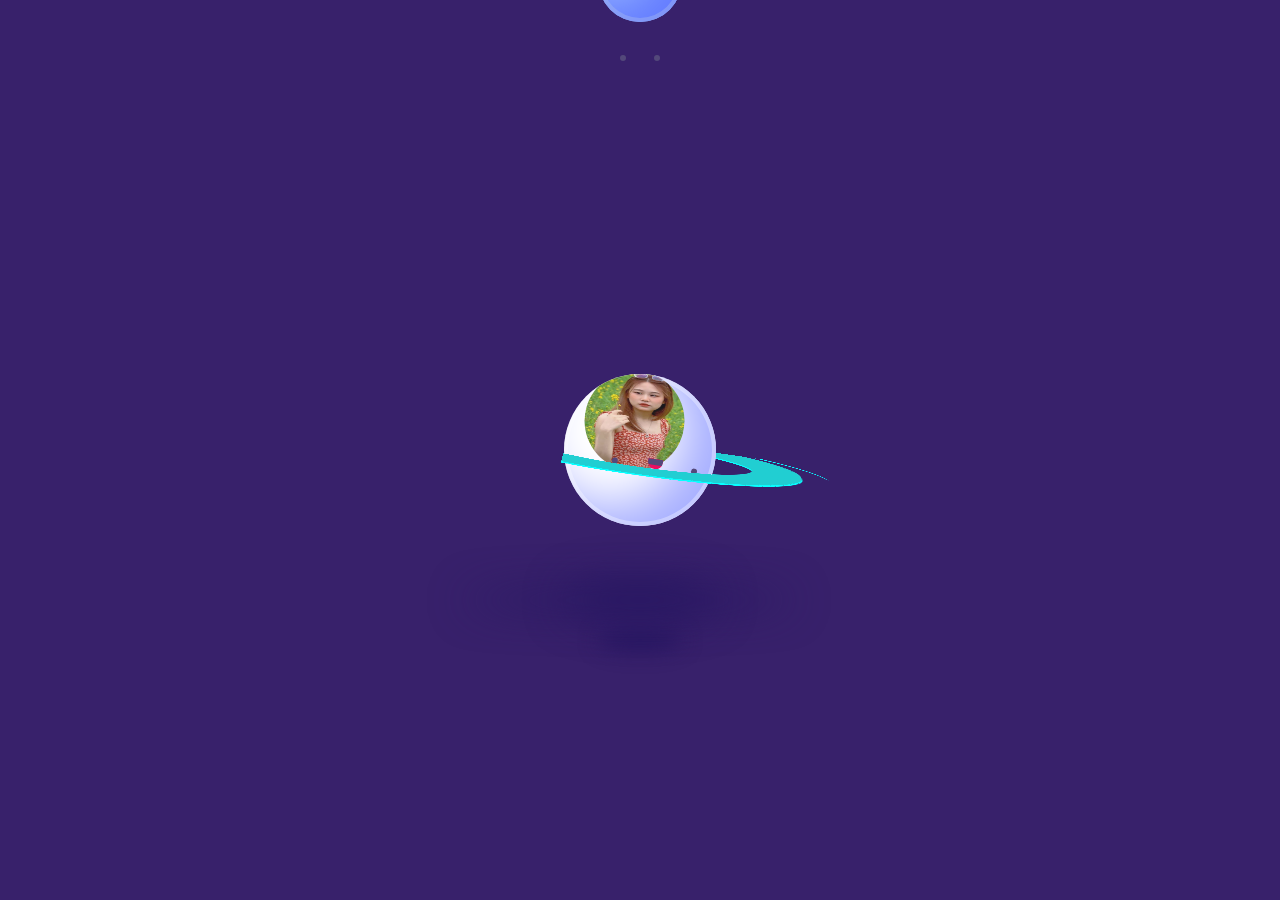
<file: index.html>
<!doctype html>
<!--[if lte IE 9]>
<html lang="en" class="oldie">
<![endif]-->
<!--[if gt IE 9]><!-->
<html lang="en">
<!--<![endif]-->
<head>
  <meta charset="utf-8">
  <meta name="viewport" content="width=device-width, initial-scale=1">
  <title>Pure CSS Saturn Hula Hooping</title>
  <link rel="stylesheet" media="all" href="style.css" />
</head>
<body>
<div class='scene'>
  <div class='scene_titanShadow'></div>
  <div class='t_wrap'>
    <div class='scene_titan'>
      <div class='eyes'>
        <img class="img" src="./img/Capture.JPG"/>
        <div class='eye eye--left'></div>
        <div class='eye eye--right'></div>
      </div>
    </div>
  </div>
  <div class='scene_saturn'>
    <div class='scene_saturn__face'>
      <div class='face_clip'>
        <img class="img2" src="./img/Capture2.JPG"/>
        <div class='eye eye--left'></div>
        <div class='eye eye--right'></div>
        <div class='mouth'></div>
      </div>
    </div>
    <div class='scene_saturn__shadow'></div>
    <div class='scene_saturn__shadowRing'></div>
    <div class='scene_saturn__sparks'>
      <div class='spark'></div>
      <div class='spark'></div>
      <div class='spark'></div>
      <div class='spark'></div>
      <div class='spark'></div>
      <div class='spark'></div>
      <div class='spark'></div>
      <div class='spark'></div>
      <div class='spark'></div>
      <div class='spark'></div>
      <div class='spark'></div>
      <div class='spark'></div>
      <div class='spark'></div>
      <div class='spark'></div>
      <div class='spark'></div>
      <div class='spark'></div>
      <div class='spark'></div>
      <div class='spark'></div>
      <div class='spark'></div>
      <div class='spark'></div>
    </div>
    <div class='scene_saturn__ring'>
      <div class='small'>
        <div class='small_part'></div>
        <div class='small_part'></div>
        <div class='small_part'></div>
        <div class='small_part'></div>
        <div class='small_part'></div>
        <div class='small_part'></div>
        <div class='small_part'></div>
        <div class='small_part'></div>
        <div class='small_part'></div>
        <div class='small_part'></div>
        <div class='small_part'></div>
        <div class='small_part'></div>
        <div class='small_part'></div>
        <div class='small_part'></div>
        <div class='small_part'></div>
        <div class='small_part'></div>
        <div class='small_part'></div>
        <div class='small_part'></div>
        <div class='small_part'></div>
        <div class='small_part'></div>
        <div class='small_part'></div>
        <div class='small_part'></div>
        <div class='small_part'></div>
        <div class='small_part'></div>
        <div class='small_part'></div>
        <div class='small_part'></div>
        <div class='small_part'></div>
        <div class='small_part'></div>
        <div class='small_part'></div>
        <div class='small_part'></div>
        <div class='small_part'></div>
        <div class='small_part'></div>
        <div class='small_part'></div>
        <div class='small_part'></div>
        <div class='small_part'></div>
        <div class='small_part'></div>
        <div class='small_part'></div>
        <div class='small_part'></div>
        <div class='small_part'></div>
        <div class='small_part'></div>
      </div>
      <div class='layer'>
        <div class='layer_part'></div>
        <div class='layer_part'></div>
        <div class='layer_part'></div>
        <div class='layer_part'></div>
        <div class='layer_part'></div>
        <div class='layer_part'></div>
        <div class='layer_part'></div>
        <div class='layer_part'></div>
        <div class='layer_part'></div>
        <div class='layer_part'></div>
        <div class='layer_part'></div>
        <div class='layer_part'></div>
        <div class='layer_part'></div>
        <div class='layer_part'></div>
        <div class='layer_part'></div>
        <div class='layer_part'></div>
        <div class='layer_part'></div>
        <div class='layer_part'></div>
        <div class='layer_part'></div>
        <div class='layer_part'></div>
        <div class='layer_part'></div>
        <div class='layer_part'></div>
        <div class='layer_part'></div>
        <div class='layer_part'></div>
        <div class='layer_part'></div>
        <div class='layer_part'></div>
        <div class='layer_part'></div>
        <div class='layer_part'></div>
        <div class='layer_part'></div>
        <div class='layer_part'></div>
        <div class='layer_part'></div>
        <div class='layer_part'></div>
        <div class='layer_part'></div>
        <div class='layer_part'></div>
        <div class='layer_part'></div>
        <div class='layer_part'></div>
        <div class='layer_part'></div>
        <div class='layer_part'></div>
        <div class='layer_part'></div>
        <div class='layer_part'></div>
        <div class='layer_part'></div>
        <div class='layer_part'></div>
        <div class='layer_part'></div>
        <div class='layer_part'></div>
        <div class='layer_part'></div>
        <div class='layer_part'></div>
        <div class='layer_part'></div>
        <div class='layer_part'></div>
        <div class='layer_part'></div>
        <div class='layer_part'></div>
      </div>
      <div class='layer'>
        <div class='layer_part'></div>
        <div class='layer_part'></div>
        <div class='layer_part'></div>
        <div class='layer_part'></div>
        <div class='layer_part'></div>
        <div class='layer_part'></div>
        <div class='layer_part'></div>
        <div class='layer_part'></div>
        <div class='layer_part'></div>
        <div class='layer_part'></div>
        <div class='layer_part'></div>
        <div class='layer_part'></div>
        <div class='layer_part'></div>
        <div class='layer_part'></div>
        <div class='layer_part'></div>
        <div class='layer_part'></div>
        <div class='layer_part'></div>
        <div class='layer_part'></div>
        <div class='layer_part'></div>
        <div class='layer_part'></div>
        <div class='layer_part'></div>
        <div class='layer_part'></div>
        <div class='layer_part'></div>
        <div class='layer_part'></div>
        <div class='layer_part'></div>
        <div class='layer_part'></div>
        <div class='layer_part'></div>
        <div class='layer_part'></div>
        <div class='layer_part'></div>
        <div class='layer_part'></div>
        <div class='layer_part'></div>
        <div class='layer_part'></div>
        <div class='layer_part'></div>
        <div class='layer_part'></div>
        <div class='layer_part'></div>
        <div class='layer_part'></div>
        <div class='layer_part'></div>
        <div class='layer_part'></div>
        <div class='layer_part'></div>
        <div class='layer_part'></div>
        <div class='layer_part'></div>
        <div class='layer_part'></div>
        <div class='layer_part'></div>
        <div class='layer_part'></div>
        <div class='layer_part'></div>
        <div class='layer_part'></div>
        <div class='layer_part'></div>
        <div class='layer_part'></div>
        <div class='layer_part'></div>
        <div class='layer_part'></div>
      </div>
      <div class='layer'>
        <div class='layer_part'></div>
        <div class='layer_part'></div>
        <div class='layer_part'></div>
        <div class='layer_part'></div>
        <div class='layer_part'></div>
        <div class='layer_part'></div>
        <div class='layer_part'></div>
        <div class='layer_part'></div>
        <div class='layer_part'></div>
        <div class='layer_part'></div>
        <div class='layer_part'></div>
        <div class='layer_part'></div>
        <div class='layer_part'></div>
        <div class='layer_part'></div>
        <div class='layer_part'></div>
        <div class='layer_part'></div>
        <div class='layer_part'></div>
        <div class='layer_part'></div>
        <div class='layer_part'></div>
        <div class='layer_part'></div>
        <div class='layer_part'></div>
        <div class='layer_part'></div>
        <div class='layer_part'></div>
        <div class='layer_part'></div>
        <div class='layer_part'></div>
        <div class='layer_part'></div>
        <div class='layer_part'></div>
        <div class='layer_part'></div>
        <div class='layer_part'></div>
        <div class='layer_part'></div>
        <div class='layer_part'></div>
        <div class='layer_part'></div>
        <div class='layer_part'></div>
        <div class='layer_part'></div>
        <div class='layer_part'></div>
        <div class='layer_part'></div>
        <div class='layer_part'></div>
        <div class='layer_part'></div>
        <div class='layer_part'></div>
        <div class='layer_part'></div>
        <div class='layer_part'></div>
        <div class='layer_part'></div>
        <div class='layer_part'></div>
        <div class='layer_part'></div>
        <div class='layer_part'></div>
        <div class='layer_part'></div>
        <div class='layer_part'></div>
        <div class='layer_part'></div>
        <div class='layer_part'></div>
        <div class='layer_part'></div>
      </div>
    </div>
  </div>
</div>
</body>
</html>
</file>
<file: style.css>
body .scene_titan .eyes .eye, body .scene_saturn__face .face_clip .eye, body .scene, body .scene_titanShadow, body .scene_titan, body .scene_saturn, body .scene_saturn__shadow, body .scene_saturn__shadowRing, body .scene_saturn__face, body .scene_saturn__face .face_clip .mouth, body .scene_saturn__sparks, body .scene_saturn__sparks .spark, body .scene_saturn__ring, body .scene_saturn__ring .small, body .scene_saturn__ring .small_part, body .scene_saturn__ring .layer_part {
  position: absolute;
  left: 0;
  right: 0;
  margin: auto;
  top: 50%;
  -webkit-transform: translateY(-50%);
          transform: translateY(-50%);
}

body .scene_titan .eyes .eye, body .scene_saturn__face .face_clip .eye {
  width: 6px;
  height: 6px;
  background: #53487a;
  border-radius: 10px;
  bottom: 34px;
  -webkit-animation: blink 1s 0s infinite linear;
          animation: blink 1s 0s infinite linear;
}
body .scene_titan .eyes .eye--left.eye, body .scene_saturn__face .face_clip .eye--left.eye {
  left: -80px;
}
body .scene_titan .eyes .eye--right.eye, body .scene_saturn__face .face_clip .eye--right.eye {
  left: 80px;
}

body {
  background: #38216b;
}
body .scene {
  -webkit-perspective: 2600px;
          perspective: 2600px;
  width: 500px;
  height: 500px;
}
body .scene_titanShadow {
  width: 84px;
  height: 21px;
  border-radius: 100%;
  -webkit-transform-style: preserve-3d;
          transform-style: preserve-3d;
  box-shadow: 0px 200px 20px #291863;
  -webkit-animation: titan 6s infinite ease;
          animation: titan 6s infinite ease;
  bottom: 400px;
}
body .scene .t_wrap {
  -webkit-animation: titanWrap 6s infinite ease;
          animation: titanWrap 6s infinite ease;
}
body .scene_titan {
  width: 84px;
  height: 84px;
  border-radius: 42px;
  background: #a5c6ff;
  -webkit-transform-style: preserve-3d;
          transform-style: preserve-3d;
  box-shadow: 0px 0px 0px 4px rgba(169, 187, 236, 0.3882352941) inset, -30px -20px 50px #637bff inset;
  -webkit-animation: titan 6s infinite ease;
          animation: titan 6s infinite ease;
  top: -220px;
}
body .scene_titan .eyes {
  -webkit-animation: titan_eye 6s infinite ease;
          animation: titan_eye 6s infinite ease;
}
body .scene_titan .eyes .eye.eye--left {
  left: -34px;
  bottom: -120px;
}
body .scene_titan .eyes .eye.eye--right {
  left: 34px;
  bottom: -120px;
}

img.img {
  width: 50px;
  height: 50px;
  border-radius: 50%;
  display: flex;
  justify-content: center;
  align-items: center;
  position: absolute;
  right: 20px;
  top: 2px;
}
body .scene_saturn {
  width: 152px;
  height: 152px;
  border-radius: 76px;
  background: white;
  -webkit-transform-style: preserve-3d;
          transform-style: preserve-3d;
  box-shadow: 0px 0px 0px 4px rgba(255, 255, 255, 0.3294117647) inset, -30px -20px 50px #a5adff inset;
  -webkit-animation: saturn 0.6s infinite linear;
          animation: saturn 0.6s infinite linear;
}
body .scene_saturn__shadow {
  width: 152px;
  height: 38px;
  border-radius: 100%;
  box-shadow: 0 150px 40px #291863;
}
body .scene_saturn__shadowRing {
  width: 330px;
  height: 19px;
  border-radius: 100%;
  box-shadow: 0 150px 40px #291863;
  left: -100px;
  -webkit-animation: ringShadow 0.6s infinite linear;
          animation: ringShadow 0.6s infinite linear;
}
body .scene_saturn__face {
  width: 152px;
  height: 152px;
  border-radius: 76px;
  overflow: hidden;
}
body .scene_saturn__face .face_clip {
  position: relative;
  top: 95px;
  left: 14px;
  -webkit-transform: rotate(8deg);
          transform: rotate(8deg);
  -webkit-animation: face 3.6s infinite linear, faceTilt 0.9s infinite linear;
          animation: face 3.6s infinite linear, faceTilt 0.9s infinite linear;
}
body .scene_saturn__face .face_clip .mouth {
  width: 15px;
  height: 10px;
  top: -5px;
  background: #ea0e61;
  border-bottom-right-radius: 10px;
  border-bottom-left-radius: 10px;
  box-shadow: 0 6px 0px #53487a inset;
}
img.img2 {
  width: 100px;
  height: 100px;
  display: flex;
  justify-content: center;
  align-items: center;
  text-align: center;
  position: absolute;
  top: -95px;
  border-radius: 50%;
  opacity: 0.9;
}
body .scene_saturn__sparks {
  -webkit-transform: translateZ(-100px);
          transform: translateZ(-100px);
}
body .scene_saturn__sparks .spark {
  width: 20px;
  height: 20px;
  border-radius: 10px;
  background: #00f7ff;
}
body .scene_saturn__sparks .spark:nth-of-type(odd) {
  background: white;
}
@-webkit-keyframes spark--1 {
  from {
    -webkit-transform: scale(1);
            transform: scale(1);
  }
  to {
    left: 114px;
    top: 24px;
    -webkit-transform: scale(0);
            transform: scale(0);
  }
}
@keyframes spark--1 {
  from {
    -webkit-transform: scale(1);
            transform: scale(1);
  }
  to {
    left: 114px;
    top: 24px;
    -webkit-transform: scale(0);
            transform: scale(0);
  }
}
body .scene_saturn__sparks .spark:nth-of-type(1) {
  -webkit-animation: spark--1 1s 0.1s infinite;
          animation: spark--1 1s 0.1s infinite;
}
@-webkit-keyframes spark--2 {
  from {
    -webkit-transform: scale(1);
            transform: scale(1);
  }
  to {
    left: 47px;
    top: -6px;
    -webkit-transform: scale(0);
            transform: scale(0);
  }
}
@keyframes spark--2 {
  from {
    -webkit-transform: scale(1);
            transform: scale(1);
  }
  to {
    left: 47px;
    top: -6px;
    -webkit-transform: scale(0);
            transform: scale(0);
  }
}
body .scene_saturn__sparks .spark:nth-of-type(2) {
  -webkit-animation: spark--2 1s 0.2s infinite;
          animation: spark--2 1s 0.2s infinite;
}
@-webkit-keyframes spark--3 {
  from {
    -webkit-transform: scale(1);
            transform: scale(1);
  }
  to {
    left: -135px;
    top: -47px;
    -webkit-transform: scale(0);
            transform: scale(0);
  }
}
@keyframes spark--3 {
  from {
    -webkit-transform: scale(1);
            transform: scale(1);
  }
  to {
    left: -135px;
    top: -47px;
    -webkit-transform: scale(0);
            transform: scale(0);
  }
}
body .scene_saturn__sparks .spark:nth-of-type(3) {
  -webkit-animation: spark--3 1s 0.3s infinite;
          animation: spark--3 1s 0.3s infinite;
}
@-webkit-keyframes spark--4 {
  from {
    -webkit-transform: scale(1);
            transform: scale(1);
  }
  to {
    left: -50px;
    top: 103px;
    -webkit-transform: scale(0);
            transform: scale(0);
  }
}
@keyframes spark--4 {
  from {
    -webkit-transform: scale(1);
            transform: scale(1);
  }
  to {
    left: -50px;
    top: 103px;
    -webkit-transform: scale(0);
            transform: scale(0);
  }
}
body .scene_saturn__sparks .spark:nth-of-type(4) {
  -webkit-animation: spark--4 1s 0.4s infinite;
          animation: spark--4 1s 0.4s infinite;
}
@-webkit-keyframes spark--5 {
  from {
    -webkit-transform: scale(1);
            transform: scale(1);
  }
  to {
    left: 152px;
    top: 191px;
    -webkit-transform: scale(0);
            transform: scale(0);
  }
}
@keyframes spark--5 {
  from {
    -webkit-transform: scale(1);
            transform: scale(1);
  }
  to {
    left: 152px;
    top: 191px;
    -webkit-transform: scale(0);
            transform: scale(0);
  }
}
body .scene_saturn__sparks .spark:nth-of-type(5) {
  -webkit-animation: spark--5 1s 0.5s infinite;
          animation: spark--5 1s 0.5s infinite;
}
@-webkit-keyframes spark--6 {
  from {
    -webkit-transform: scale(1);
            transform: scale(1);
  }
  to {
    left: 53px;
    top: -116px;
    -webkit-transform: scale(0);
            transform: scale(0);
  }
}
@keyframes spark--6 {
  from {
    -webkit-transform: scale(1);
            transform: scale(1);
  }
  to {
    left: 53px;
    top: -116px;
    -webkit-transform: scale(0);
            transform: scale(0);
  }
}
body .scene_saturn__sparks .spark:nth-of-type(6) {
  -webkit-animation: spark--6 1s 0.6s infinite;
          animation: spark--6 1s 0.6s infinite;
}
@-webkit-keyframes spark--7 {
  from {
    -webkit-transform: scale(1);
            transform: scale(1);
  }
  to {
    left: -132px;
    top: -53px;
    -webkit-transform: scale(0);
            transform: scale(0);
  }
}
@keyframes spark--7 {
  from {
    -webkit-transform: scale(1);
            transform: scale(1);
  }
  to {
    left: -132px;
    top: -53px;
    -webkit-transform: scale(0);
            transform: scale(0);
  }
}
body .scene_saturn__sparks .spark:nth-of-type(7) {
  -webkit-animation: spark--7 1s 0.7s infinite;
          animation: spark--7 1s 0.7s infinite;
}
@-webkit-keyframes spark--8 {
  from {
    -webkit-transform: scale(1);
            transform: scale(1);
  }
  to {
    left: -59px;
    top: 129px;
    -webkit-transform: scale(0);
            transform: scale(0);
  }
}
@keyframes spark--8 {
  from {
    -webkit-transform: scale(1);
            transform: scale(1);
  }
  to {
    left: -59px;
    top: 129px;
    -webkit-transform: scale(0);
            transform: scale(0);
  }
}
body .scene_saturn__sparks .spark:nth-of-type(8) {
  -webkit-animation: spark--8 1s 0.8s infinite;
          animation: spark--8 1s 0.8s infinite;
}
@-webkit-keyframes spark--9 {
  from {
    -webkit-transform: scale(1);
            transform: scale(1);
  }
  to {
    left: -45px;
    top: 40px;
    -webkit-transform: scale(0);
            transform: scale(0);
  }
}
@keyframes spark--9 {
  from {
    -webkit-transform: scale(1);
            transform: scale(1);
  }
  to {
    left: -45px;
    top: 40px;
    -webkit-transform: scale(0);
            transform: scale(0);
  }
}
body .scene_saturn__sparks .spark:nth-of-type(9) {
  -webkit-animation: spark--9 1s 0.9s infinite;
          animation: spark--9 1s 0.9s infinite;
}
@-webkit-keyframes spark--10 {
  from {
    -webkit-transform: scale(1);
            transform: scale(1);
  }
  to {
    left: -88px;
    top: 138px;
    -webkit-transform: scale(0);
            transform: scale(0);
  }
}
@keyframes spark--10 {
  from {
    -webkit-transform: scale(1);
            transform: scale(1);
  }
  to {
    left: -88px;
    top: 138px;
    -webkit-transform: scale(0);
            transform: scale(0);
  }
}
body .scene_saturn__sparks .spark:nth-of-type(10) {
  -webkit-animation: spark--10 1s 1s infinite;
          animation: spark--10 1s 1s infinite;
}
@-webkit-keyframes spark--11 {
  from {
    -webkit-transform: scale(1);
            transform: scale(1);
  }
  to {
    left: -157px;
    top: -189px;
    -webkit-transform: scale(0);
            transform: scale(0);
  }
}
@keyframes spark--11 {
  from {
    -webkit-transform: scale(1);
            transform: scale(1);
  }
  to {
    left: -157px;
    top: -189px;
    -webkit-transform: scale(0);
            transform: scale(0);
  }
}
body .scene_saturn__sparks .spark:nth-of-type(11) {
  -webkit-animation: spark--11 1s 1.1s infinite;
          animation: spark--11 1s 1.1s infinite;
}
@-webkit-keyframes spark--12 {
  from {
    -webkit-transform: scale(1);
            transform: scale(1);
  }
  to {
    left: -84px;
    top: -56px;
    -webkit-transform: scale(0);
            transform: scale(0);
  }
}
@keyframes spark--12 {
  from {
    -webkit-transform: scale(1);
            transform: scale(1);
  }
  to {
    left: -84px;
    top: -56px;
    -webkit-transform: scale(0);
            transform: scale(0);
  }
}
body .scene_saturn__sparks .spark:nth-of-type(12) {
  -webkit-animation: spark--12 1s 1.2s infinite;
          animation: spark--12 1s 1.2s infinite;
}
@-webkit-keyframes spark--13 {
  from {
    -webkit-transform: scale(1);
            transform: scale(1);
  }
  to {
    left: 59px;
    top: -47px;
    -webkit-transform: scale(0);
            transform: scale(0);
  }
}
@keyframes spark--13 {
  from {
    -webkit-transform: scale(1);
            transform: scale(1);
  }
  to {
    left: 59px;
    top: -47px;
    -webkit-transform: scale(0);
            transform: scale(0);
  }
}
body .scene_saturn__sparks .spark:nth-of-type(13) {
  -webkit-animation: spark--13 1s 1.3s infinite;
          animation: spark--13 1s 1.3s infinite;
}
@-webkit-keyframes spark--14 {
  from {
    -webkit-transform: scale(1);
            transform: scale(1);
  }
  to {
    left: 65px;
    top: 65px;
    -webkit-transform: scale(0);
            transform: scale(0);
  }
}
@keyframes spark--14 {
  from {
    -webkit-transform: scale(1);
            transform: scale(1);
  }
  to {
    left: 65px;
    top: 65px;
    -webkit-transform: scale(0);
            transform: scale(0);
  }
}
body .scene_saturn__sparks .spark:nth-of-type(14) {
  -webkit-animation: spark--14 1s 1.4s infinite;
          animation: spark--14 1s 1.4s infinite;
}
@-webkit-keyframes spark--15 {
  from {
    -webkit-transform: scale(1);
            transform: scale(1);
  }
  to {
    left: -42px;
    top: 153px;
    -webkit-transform: scale(0);
            transform: scale(0);
  }
}
@keyframes spark--15 {
  from {
    -webkit-transform: scale(1);
            transform: scale(1);
  }
  to {
    left: -42px;
    top: 153px;
    -webkit-transform: scale(0);
            transform: scale(0);
  }
}
body .scene_saturn__sparks .spark:nth-of-type(15) {
  -webkit-animation: spark--15 1s 1.5s infinite;
          animation: spark--15 1s 1.5s infinite;
}
@-webkit-keyframes spark--16 {
  from {
    -webkit-transform: scale(1);
            transform: scale(1);
  }
  to {
    left: 11px;
    top: -84px;
    -webkit-transform: scale(0);
            transform: scale(0);
  }
}
@keyframes spark--16 {
  from {
    -webkit-transform: scale(1);
            transform: scale(1);
  }
  to {
    left: 11px;
    top: -84px;
    -webkit-transform: scale(0);
            transform: scale(0);
  }
}
body .scene_saturn__sparks .spark:nth-of-type(16) {
  -webkit-animation: spark--16 1s 1.6s infinite;
          animation: spark--16 1s 1.6s infinite;
}
@-webkit-keyframes spark--17 {
  from {
    -webkit-transform: scale(1);
            transform: scale(1);
  }
  to {
    left: 167px;
    top: -98px;
    -webkit-transform: scale(0);
            transform: scale(0);
  }
}
@keyframes spark--17 {
  from {
    -webkit-transform: scale(1);
            transform: scale(1);
  }
  to {
    left: 167px;
    top: -98px;
    -webkit-transform: scale(0);
            transform: scale(0);
  }
}
body .scene_saturn__sparks .spark:nth-of-type(17) {
  -webkit-animation: spark--17 1s 1.7s infinite;
          animation: spark--17 1s 1.7s infinite;
}
@-webkit-keyframes spark--18 {
  from {
    -webkit-transform: scale(1);
            transform: scale(1);
  }
  to {
    left: 191px;
    top: 21px;
    -webkit-transform: scale(0);
            transform: scale(0);
  }
}
@keyframes spark--18 {
  from {
    -webkit-transform: scale(1);
            transform: scale(1);
  }
  to {
    left: 191px;
    top: 21px;
    -webkit-transform: scale(0);
            transform: scale(0);
  }
}
body .scene_saturn__sparks .spark:nth-of-type(18) {
  -webkit-animation: spark--18 1s 1.8s infinite;
          animation: spark--18 1s 1.8s infinite;
}
@-webkit-keyframes spark--19 {
  from {
    -webkit-transform: scale(1);
            transform: scale(1);
  }
  to {
    left: 46px;
    top: -118px;
    -webkit-transform: scale(0);
            transform: scale(0);
  }
}
@keyframes spark--19 {
  from {
    -webkit-transform: scale(1);
            transform: scale(1);
  }
  to {
    left: 46px;
    top: -118px;
    -webkit-transform: scale(0);
            transform: scale(0);
  }
}
body .scene_saturn__sparks .spark:nth-of-type(19) {
  -webkit-animation: spark--19 1s 1.9s infinite;
          animation: spark--19 1s 1.9s infinite;
}
@-webkit-keyframes spark--20 {
  from {
    -webkit-transform: scale(1);
            transform: scale(1);
  }
  to {
    left: 176px;
    top: -74px;
    -webkit-transform: scale(0);
            transform: scale(0);
  }
}
@keyframes spark--20 {
  from {
    -webkit-transform: scale(1);
            transform: scale(1);
  }
  to {
    left: 176px;
    top: -74px;
    -webkit-transform: scale(0);
            transform: scale(0);
  }
}
body .scene_saturn__sparks .spark:nth-of-type(20) {
  -webkit-animation: spark--20 1s 2s infinite;
          animation: spark--20 1s 2s infinite;
}
body .scene_saturn__ring {
  -webkit-transform: rotateX(84deg) rotateY(8deg);
          transform: rotateX(84deg) rotateY(8deg);
  -webkit-transform-origin: 50% 165px;
          transform-origin: 50% 165px;
  -webkit-animation: ring 0.6s infinite linear;
          animation: ring 0.6s infinite linear;
  top: -80px;
}
body .scene_saturn__ring .small {
  -webkit-animation: spin 0.6s infinite linear;
          animation: spin 0.6s infinite linear;
  -webkit-transform-origin: 50% 195px;
          transform-origin: 50% 195px;
  top: -50px;
}
body .scene_saturn__ring .small_part {
  width: 30px;
  background: #08f7ff;
  -webkit-transform-origin: 50% 195px;
          transform-origin: 50% 195px;
}
body .scene_saturn__ring .small_part:nth-of-type(1) {
  -webkit-transform: rotate(2deg);
          transform: rotate(2deg);
  height: 9.75px;
}
body .scene_saturn__ring .small_part:nth-of-type(2) {
  -webkit-transform: rotate(4deg);
          transform: rotate(4deg);
  height: 9.5px;
}
body .scene_saturn__ring .small_part:nth-of-type(3) {
  -webkit-transform: rotate(6deg);
          transform: rotate(6deg);
  height: 9.25px;
}
body .scene_saturn__ring .small_part:nth-of-type(4) {
  -webkit-transform: rotate(8deg);
          transform: rotate(8deg);
  height: 9px;
}
body .scene_saturn__ring .small_part:nth-of-type(5) {
  -webkit-transform: rotate(10deg);
          transform: rotate(10deg);
  height: 8.75px;
}
body .scene_saturn__ring .small_part:nth-of-type(6) {
  -webkit-transform: rotate(12deg);
          transform: rotate(12deg);
  height: 8.5px;
}
body .scene_saturn__ring .small_part:nth-of-type(7) {
  -webkit-transform: rotate(14deg);
          transform: rotate(14deg);
  height: 8.25px;
}
body .scene_saturn__ring .small_part:nth-of-type(8) {
  -webkit-transform: rotate(16deg);
          transform: rotate(16deg);
  height: 8px;
}
body .scene_saturn__ring .small_part:nth-of-type(9) {
  -webkit-transform: rotate(18deg);
          transform: rotate(18deg);
  height: 7.75px;
}
body .scene_saturn__ring .small_part:nth-of-type(10) {
  -webkit-transform: rotate(20deg);
          transform: rotate(20deg);
  height: 7.5px;
}
body .scene_saturn__ring .small_part:nth-of-type(11) {
  -webkit-transform: rotate(22deg);
          transform: rotate(22deg);
  height: 7.25px;
}
body .scene_saturn__ring .small_part:nth-of-type(12) {
  -webkit-transform: rotate(24deg);
          transform: rotate(24deg);
  height: 7px;
}
body .scene_saturn__ring .small_part:nth-of-type(13) {
  -webkit-transform: rotate(26deg);
          transform: rotate(26deg);
  height: 6.75px;
}
body .scene_saturn__ring .small_part:nth-of-type(14) {
  -webkit-transform: rotate(28deg);
          transform: rotate(28deg);
  height: 6.5px;
}
body .scene_saturn__ring .small_part:nth-of-type(15) {
  -webkit-transform: rotate(30deg);
          transform: rotate(30deg);
  height: 6.25px;
}
body .scene_saturn__ring .small_part:nth-of-type(16) {
  -webkit-transform: rotate(32deg);
          transform: rotate(32deg);
  height: 6px;
}
body .scene_saturn__ring .small_part:nth-of-type(17) {
  -webkit-transform: rotate(34deg);
          transform: rotate(34deg);
  height: 5.75px;
}
body .scene_saturn__ring .small_part:nth-of-type(18) {
  -webkit-transform: rotate(36deg);
          transform: rotate(36deg);
  height: 5.5px;
}
body .scene_saturn__ring .small_part:nth-of-type(19) {
  -webkit-transform: rotate(38deg);
          transform: rotate(38deg);
  height: 5.25px;
}
body .scene_saturn__ring .small_part:nth-of-type(20) {
  -webkit-transform: rotate(40deg);
          transform: rotate(40deg);
  height: 5px;
}
body .scene_saturn__ring .small_part:nth-of-type(21) {
  -webkit-transform: rotate(42deg);
          transform: rotate(42deg);
  height: 4.75px;
}
body .scene_saturn__ring .small_part:nth-of-type(22) {
  -webkit-transform: rotate(44deg);
          transform: rotate(44deg);
  height: 4.5px;
}
body .scene_saturn__ring .small_part:nth-of-type(23) {
  -webkit-transform: rotate(46deg);
          transform: rotate(46deg);
  height: 4.25px;
}
body .scene_saturn__ring .small_part:nth-of-type(24) {
  -webkit-transform: rotate(48deg);
          transform: rotate(48deg);
  height: 4px;
}
body .scene_saturn__ring .small_part:nth-of-type(25) {
  -webkit-transform: rotate(50deg);
          transform: rotate(50deg);
  height: 3.75px;
}
body .scene_saturn__ring .small_part:nth-of-type(26) {
  -webkit-transform: rotate(52deg);
          transform: rotate(52deg);
  height: 3.5px;
}
body .scene_saturn__ring .small_part:nth-of-type(27) {
  -webkit-transform: rotate(54deg);
          transform: rotate(54deg);
  height: 3.25px;
}
body .scene_saturn__ring .small_part:nth-of-type(28) {
  -webkit-transform: rotate(56deg);
          transform: rotate(56deg);
  height: 3px;
}
body .scene_saturn__ring .small_part:nth-of-type(29) {
  -webkit-transform: rotate(58deg);
          transform: rotate(58deg);
  height: 2.75px;
}
body .scene_saturn__ring .small_part:nth-of-type(30) {
  -webkit-transform: rotate(60deg);
          transform: rotate(60deg);
  height: 2.5px;
}
body .scene_saturn__ring .small_part:nth-of-type(31) {
  -webkit-transform: rotate(62deg);
          transform: rotate(62deg);
  height: 2.25px;
}
body .scene_saturn__ring .small_part:nth-of-type(32) {
  -webkit-transform: rotate(64deg);
          transform: rotate(64deg);
  height: 2px;
}
body .scene_saturn__ring .small_part:nth-of-type(33) {
  -webkit-transform: rotate(66deg);
          transform: rotate(66deg);
  height: 1.75px;
}
body .scene_saturn__ring .small_part:nth-of-type(34) {
  -webkit-transform: rotate(68deg);
          transform: rotate(68deg);
  height: 1.5px;
}
body .scene_saturn__ring .small_part:nth-of-type(35) {
  -webkit-transform: rotate(70deg);
          transform: rotate(70deg);
  height: 1.25px;
}
body .scene_saturn__ring .small_part:nth-of-type(36) {
  -webkit-transform: rotate(72deg);
          transform: rotate(72deg);
  height: 1px;
}
body .scene_saturn__ring .small_part:nth-of-type(37) {
  -webkit-transform: rotate(74deg);
          transform: rotate(74deg);
  height: 0.75px;
}
body .scene_saturn__ring .small_part:nth-of-type(38) {
  -webkit-transform: rotate(76deg);
          transform: rotate(76deg);
  height: 0.5px;
}
body .scene_saturn__ring .small_part:nth-of-type(39) {
  -webkit-transform: rotate(78deg);
          transform: rotate(78deg);
  height: 0.25px;
}
body .scene_saturn__ring .small_part:nth-of-type(40) {
  -webkit-transform: rotate(80deg);
          transform: rotate(80deg);
  height: 0px;
}
body .scene_saturn__ring .layer {
  position: relative;
}
body .scene_saturn__ring .layer:nth-of-type(1) .layer_part {
  background: #08ffff;
}
body .scene_saturn__ring .layer:nth-of-type(2) .layer_part {
  background: #08ffff;
}
body .scene_saturn__ring .layer:nth-of-type(2) {
  top: 6px;
}
body .scene_saturn__ring .layer:nth-of-type(3) {
  top: -6px;
}
body .scene_saturn__ring .layer:nth-of-type(4) {
  top: -18px;
}
body .scene_saturn__ring .layer_part {
  width: 20px;
  height: 50px;
  background: #21ced2;
  -webkit-transform-origin: 50% 165px;
          transform-origin: 50% 165px;
}
body .scene_saturn__ring .layer_part:nth-of-type(1) {
  -webkit-transform: translateY(-50%) rotate(7.2deg);
          transform: translateY(-50%) rotate(7.2deg);
}
body .scene_saturn__ring .layer_part:nth-of-type(2) {
  -webkit-transform: translateY(-50%) rotate(14.4deg);
          transform: translateY(-50%) rotate(14.4deg);
}
body .scene_saturn__ring .layer_part:nth-of-type(3) {
  -webkit-transform: translateY(-50%) rotate(21.6deg);
          transform: translateY(-50%) rotate(21.6deg);
}
body .scene_saturn__ring .layer_part:nth-of-type(4) {
  -webkit-transform: translateY(-50%) rotate(28.8deg);
          transform: translateY(-50%) rotate(28.8deg);
}
body .scene_saturn__ring .layer_part:nth-of-type(5) {
  -webkit-transform: translateY(-50%) rotate(36deg);
          transform: translateY(-50%) rotate(36deg);
}
body .scene_saturn__ring .layer_part:nth-of-type(6) {
  -webkit-transform: translateY(-50%) rotate(43.2deg);
          transform: translateY(-50%) rotate(43.2deg);
}
body .scene_saturn__ring .layer_part:nth-of-type(7) {
  -webkit-transform: translateY(-50%) rotate(50.4deg);
          transform: translateY(-50%) rotate(50.4deg);
}
body .scene_saturn__ring .layer_part:nth-of-type(8) {
  -webkit-transform: translateY(-50%) rotate(57.6deg);
          transform: translateY(-50%) rotate(57.6deg);
}
body .scene_saturn__ring .layer_part:nth-of-type(9) {
  -webkit-transform: translateY(-50%) rotate(64.8deg);
          transform: translateY(-50%) rotate(64.8deg);
}
body .scene_saturn__ring .layer_part:nth-of-type(10) {
  -webkit-transform: translateY(-50%) rotate(72deg);
          transform: translateY(-50%) rotate(72deg);
}
body .scene_saturn__ring .layer_part:nth-of-type(11) {
  -webkit-transform: translateY(-50%) rotate(79.2deg);
          transform: translateY(-50%) rotate(79.2deg);
}
body .scene_saturn__ring .layer_part:nth-of-type(12) {
  -webkit-transform: translateY(-50%) rotate(86.4deg);
          transform: translateY(-50%) rotate(86.4deg);
}
body .scene_saturn__ring .layer_part:nth-of-type(13) {
  -webkit-transform: translateY(-50%) rotate(93.6deg);
          transform: translateY(-50%) rotate(93.6deg);
}
body .scene_saturn__ring .layer_part:nth-of-type(14) {
  -webkit-transform: translateY(-50%) rotate(100.8deg);
          transform: translateY(-50%) rotate(100.8deg);
}
body .scene_saturn__ring .layer_part:nth-of-type(15) {
  -webkit-transform: translateY(-50%) rotate(108deg);
          transform: translateY(-50%) rotate(108deg);
}
body .scene_saturn__ring .layer_part:nth-of-type(16) {
  -webkit-transform: translateY(-50%) rotate(115.2deg);
          transform: translateY(-50%) rotate(115.2deg);
}
body .scene_saturn__ring .layer_part:nth-of-type(17) {
  -webkit-transform: translateY(-50%) rotate(122.4deg);
          transform: translateY(-50%) rotate(122.4deg);
}
body .scene_saturn__ring .layer_part:nth-of-type(18) {
  -webkit-transform: translateY(-50%) rotate(129.6deg);
          transform: translateY(-50%) rotate(129.6deg);
}
body .scene_saturn__ring .layer_part:nth-of-type(19) {
  -webkit-transform: translateY(-50%) rotate(136.8deg);
          transform: translateY(-50%) rotate(136.8deg);
}
body .scene_saturn__ring .layer_part:nth-of-type(20) {
  -webkit-transform: translateY(-50%) rotate(144deg);
          transform: translateY(-50%) rotate(144deg);
}
body .scene_saturn__ring .layer_part:nth-of-type(21) {
  -webkit-transform: translateY(-50%) rotate(151.2deg);
          transform: translateY(-50%) rotate(151.2deg);
}
body .scene_saturn__ring .layer_part:nth-of-type(22) {
  -webkit-transform: translateY(-50%) rotate(158.4deg);
          transform: translateY(-50%) rotate(158.4deg);
}
body .scene_saturn__ring .layer_part:nth-of-type(23) {
  -webkit-transform: translateY(-50%) rotate(165.6deg);
          transform: translateY(-50%) rotate(165.6deg);
}
body .scene_saturn__ring .layer_part:nth-of-type(24) {
  -webkit-transform: translateY(-50%) rotate(172.8deg);
          transform: translateY(-50%) rotate(172.8deg);
}
body .scene_saturn__ring .layer_part:nth-of-type(25) {
  -webkit-transform: translateY(-50%) rotate(180deg);
          transform: translateY(-50%) rotate(180deg);
}
body .scene_saturn__ring .layer_part:nth-of-type(26) {
  -webkit-transform: translateY(-50%) rotate(187.2deg);
          transform: translateY(-50%) rotate(187.2deg);
}
body .scene_saturn__ring .layer_part:nth-of-type(27) {
  -webkit-transform: translateY(-50%) rotate(194.4deg);
          transform: translateY(-50%) rotate(194.4deg);
}
body .scene_saturn__ring .layer_part:nth-of-type(28) {
  -webkit-transform: translateY(-50%) rotate(201.6deg);
          transform: translateY(-50%) rotate(201.6deg);
}
body .scene_saturn__ring .layer_part:nth-of-type(29) {
  -webkit-transform: translateY(-50%) rotate(208.8deg);
          transform: translateY(-50%) rotate(208.8deg);
}
body .scene_saturn__ring .layer_part:nth-of-type(30) {
  -webkit-transform: translateY(-50%) rotate(216deg);
          transform: translateY(-50%) rotate(216deg);
}
body .scene_saturn__ring .layer_part:nth-of-type(31) {
  -webkit-transform: translateY(-50%) rotate(223.2deg);
          transform: translateY(-50%) rotate(223.2deg);
}
body .scene_saturn__ring .layer_part:nth-of-type(32) {
  -webkit-transform: translateY(-50%) rotate(230.4deg);
          transform: translateY(-50%) rotate(230.4deg);
}
body .scene_saturn__ring .layer_part:nth-of-type(33) {
  -webkit-transform: translateY(-50%) rotate(237.6deg);
          transform: translateY(-50%) rotate(237.6deg);
}
body .scene_saturn__ring .layer_part:nth-of-type(34) {
  -webkit-transform: translateY(-50%) rotate(244.8deg);
          transform: translateY(-50%) rotate(244.8deg);
}
body .scene_saturn__ring .layer_part:nth-of-type(35) {
  -webkit-transform: translateY(-50%) rotate(252deg);
          transform: translateY(-50%) rotate(252deg);
}
body .scene_saturn__ring .layer_part:nth-of-type(36) {
  -webkit-transform: translateY(-50%) rotate(259.2deg);
          transform: translateY(-50%) rotate(259.2deg);
}
body .scene_saturn__ring .layer_part:nth-of-type(37) {
  -webkit-transform: translateY(-50%) rotate(266.4deg);
          transform: translateY(-50%) rotate(266.4deg);
}
body .scene_saturn__ring .layer_part:nth-of-type(38) {
  -webkit-transform: translateY(-50%) rotate(273.6deg);
          transform: translateY(-50%) rotate(273.6deg);
}
body .scene_saturn__ring .layer_part:nth-of-type(39) {
  -webkit-transform: translateY(-50%) rotate(280.8deg);
          transform: translateY(-50%) rotate(280.8deg);
}
body .scene_saturn__ring .layer_part:nth-of-type(40) {
  -webkit-transform: translateY(-50%) rotate(288deg);
          transform: translateY(-50%) rotate(288deg);
}
body .scene_saturn__ring .layer_part:nth-of-type(41) {
  -webkit-transform: translateY(-50%) rotate(295.2deg);
          transform: translateY(-50%) rotate(295.2deg);
}
body .scene_saturn__ring .layer_part:nth-of-type(42) {
  -webkit-transform: translateY(-50%) rotate(302.4deg);
          transform: translateY(-50%) rotate(302.4deg);
}
body .scene_saturn__ring .layer_part:nth-of-type(43) {
  -webkit-transform: translateY(-50%) rotate(309.6deg);
          transform: translateY(-50%) rotate(309.6deg);
}
body .scene_saturn__ring .layer_part:nth-of-type(44) {
  -webkit-transform: translateY(-50%) rotate(316.8deg);
          transform: translateY(-50%) rotate(316.8deg);
}
body .scene_saturn__ring .layer_part:nth-of-type(45) {
  -webkit-transform: translateY(-50%) rotate(324deg);
          transform: translateY(-50%) rotate(324deg);
}
body .scene_saturn__ring .layer_part:nth-of-type(46) {
  -webkit-transform: translateY(-50%) rotate(331.2deg);
          transform: translateY(-50%) rotate(331.2deg);
}
body .scene_saturn__ring .layer_part:nth-of-type(47) {
  -webkit-transform: translateY(-50%) rotate(338.4deg);
          transform: translateY(-50%) rotate(338.4deg);
}
body .scene_saturn__ring .layer_part:nth-of-type(48) {
  -webkit-transform: translateY(-50%) rotate(345.6deg);
          transform: translateY(-50%) rotate(345.6deg);
}
body .scene_saturn__ring .layer_part:nth-of-type(49) {
  -webkit-transform: translateY(-50%) rotate(352.8deg);
          transform: translateY(-50%) rotate(352.8deg);
}
body .scene_saturn__ring .layer_part:nth-of-type(50) {
  -webkit-transform: translateY(-50%) rotate(360deg);
          transform: translateY(-50%) rotate(360deg);
}

@-webkit-keyframes spin {
  from {
    -webkit-transform: rotate(0deg);
            transform: rotate(0deg);
  }
  to {
    -webkit-transform: rotate(360deg);
            transform: rotate(360deg);
  }
}

@keyframes spin {
  from {
    -webkit-transform: rotate(0deg);
            transform: rotate(0deg);
  }
  to {
    -webkit-transform: rotate(360deg);
            transform: rotate(360deg);
  }
}
@-webkit-keyframes saturn {
  0% {
    left: 0;
  }
  25% {
    left: -40px;
  }
  50% {
    left: 0px;
  }
  75% {
    left: 40px;
  }
}
@keyframes saturn {
  0% {
    left: 0;
  }
  25% {
    left: -40px;
  }
  50% {
    left: 0px;
  }
  75% {
    left: 40px;
  }
}
@-webkit-keyframes ring {
  0% {
    left: 0;
    -webkit-transform: rotateX(84deg) rotateY(8deg);
            transform: rotateX(84deg) rotateY(8deg);
  }
  25% {
    left: 70px;
  }
  50% {
    left: 0px;
    -webkit-transform: rotateX(80deg) rotateY(-8deg);
            transform: rotateX(80deg) rotateY(-8deg);
  }
  75% {
    left: -70px;
  }
  100% {
    left: 0px;
    -webkit-transform: rotateX(84deg) rotateY(8deg);
            transform: rotateX(84deg) rotateY(8deg);
  }
}
@keyframes ring {
  0% {
    left: 0;
    -webkit-transform: rotateX(84deg) rotateY(8deg);
            transform: rotateX(84deg) rotateY(8deg);
  }
  25% {
    left: 70px;
  }
  50% {
    left: 0px;
    -webkit-transform: rotateX(80deg) rotateY(-8deg);
            transform: rotateX(80deg) rotateY(-8deg);
  }
  75% {
    left: -70px;
  }
  100% {
    left: 0px;
    -webkit-transform: rotateX(84deg) rotateY(8deg);
            transform: rotateX(84deg) rotateY(8deg);
  }
}
@-webkit-keyframes ringShadow {
  0% {
    left: -100px;
  }
  25% {
    left: -40px;
  }
  50% {
    left: -100px;
  }
  75% {
    left: -140px;
  }
  100% {
    left: -100px;
  }
}
@keyframes ringShadow {
  0% {
    left: -100px;
  }
  25% {
    left: -40px;
  }
  50% {
    left: -100px;
  }
  75% {
    left: -140px;
  }
  100% {
    left: -100px;
  }
}
@-webkit-keyframes face {
  from {
    left: -200px;
  }
  to {
    left: 200px;
  }
}
@keyframes face {
  from {
    left: -200px;
  }
  to {
    left: 200px;
  }
}
@-webkit-keyframes faceTilt {
  0% {
    -webkit-transform: rotate(12deg);
            transform: rotate(12deg);
  }
  50% {
    -webkit-transform: rotate(-12deg);
            transform: rotate(-12deg);
  }
  100% {
    -webkit-transform: rotate(12deg);
            transform: rotate(12deg);
  }
}
@keyframes faceTilt {
  0% {
    -webkit-transform: rotate(12deg);
            transform: rotate(12deg);
  }
  50% {
    -webkit-transform: rotate(-12deg);
            transform: rotate(-12deg);
  }
  100% {
    -webkit-transform: rotate(12deg);
            transform: rotate(12deg);
  }
}
@-webkit-keyframes ringTwo {
  0% {
    -webkit-transform: rotateX(84deg);
            transform: rotateX(84deg);
  }
  50% {
    -webkit-transform: rotateX(76deg);
            transform: rotateX(76deg);
  }
  100% {
    -webkit-transform: rotateX(84deg);
            transform: rotateX(84deg);
  }
}
@keyframes ringTwo {
  0% {
    -webkit-transform: rotateX(84deg);
            transform: rotateX(84deg);
  }
  50% {
    -webkit-transform: rotateX(76deg);
            transform: rotateX(76deg);
  }
  100% {
    -webkit-transform: rotateX(84deg);
            transform: rotateX(84deg);
  }
}
@-webkit-keyframes blink {
  0% {
    height: 6px;
  }
  40% {
    height: 6px;
  }
  50% {
    height: 0px;
  }
  60% {
    height: 6px;
  }
  100% {
    height: 6px;
  }
}
@keyframes blink {
  0% {
    height: 6px;
  }
  40% {
    height: 6px;
  }
  50% {
    height: 0px;
  }
  60% {
    height: 6px;
  }
  100% {
    height: 6px;
  }
}
@-webkit-keyframes titanWrap {
  0% {
    -webkit-transform: translateY(370px);
            transform: translateY(370px);
  }
  33% {
    -webkit-transform: translateY(370px);
            transform: translateY(370px);
  }
  38% {
    -webkit-transform: translateY(400px);
            transform: translateY(400px);
  }
  43% {
    -webkit-transform: translateY(370px);
            transform: translateY(370px);
  }
  73% {
    -webkit-transform: translateY(370px);
            transform: translateY(370px);
  }
  78% {
    -webkit-transform: translateY(400px);
            transform: translateY(400px);
  }
  83% {
    -webkit-transform: translateY(370px);
            transform: translateY(370px);
  }
  100% {
    -webkit-transform: translateY(370px);
            transform: translateY(370px);
  }
}
@keyframes titanWrap {
  0% {
    -webkit-transform: translateY(370px);
            transform: translateY(370px);
  }
  33% {
    -webkit-transform: translateY(370px);
            transform: translateY(370px);
  }
  38% {
    -webkit-transform: translateY(400px);
            transform: translateY(400px);
  }
  43% {
    -webkit-transform: translateY(370px);
            transform: translateY(370px);
  }
  73% {
    -webkit-transform: translateY(370px);
            transform: translateY(370px);
  }
  78% {
    -webkit-transform: translateY(400px);
            transform: translateY(400px);
  }
  83% {
    -webkit-transform: translateY(370px);
            transform: translateY(370px);
  }
  100% {
    -webkit-transform: translateY(370px);
            transform: translateY(370px);
  }
}
@-webkit-keyframes titan {
  0% {
    left: -400px;
  }
  33% {
    left: -400px;
  }
  43% {
    left: 400px;
  }
  73% {
    left: 400px;
  }
  83% {
    left: -400px;
  }
  100% {
    left: -400px;
  }
}
@keyframes titan {
  0% {
    left: -400px;
  }
  33% {
    left: -400px;
  }
  43% {
    left: 400px;
  }
  73% {
    left: 400px;
  }
  83% {
    left: -400px;
  }
  100% {
    left: -400px;
  }
}
@-webkit-keyframes titan_eye {
  0% {
    -webkit-transform: rotate(-10deg);
            transform: rotate(-10deg);
  }
  33% {
    -webkit-transform: rotate(-10deg);
            transform: rotate(-10deg);
  }
  43% {
    -webkit-transform: rotate(10deg);
            transform: rotate(10deg);
  }
  73% {
    -webkit-transform: rotate(10deg);
            transform: rotate(10deg);
  }
  83% {
    -webkit-transform: rotate(-10deg);
            transform: rotate(-10deg);
  }
  100% {
    -webkit-transform: rotate(-10deg);
            transform: rotate(-10deg);
  }
}
@keyframes titan_eye {
  0% {
    -webkit-transform: rotate(-10deg);
            transform: rotate(-10deg);
  }
  33% {
    -webkit-transform: rotate(-10deg);
            transform: rotate(-10deg);
  }
  43% {
    -webkit-transform: rotate(10deg);
            transform: rotate(10deg);
  }
  73% {
    -webkit-transform: rotate(10deg);
            transform: rotate(10deg);
  }
  83% {
    -webkit-transform: rotate(-10deg);
            transform: rotate(-10deg);
  }
  100% {
    -webkit-transform: rotate(-10deg);
            transform: rotate(-10deg);
  }
}
</file>
